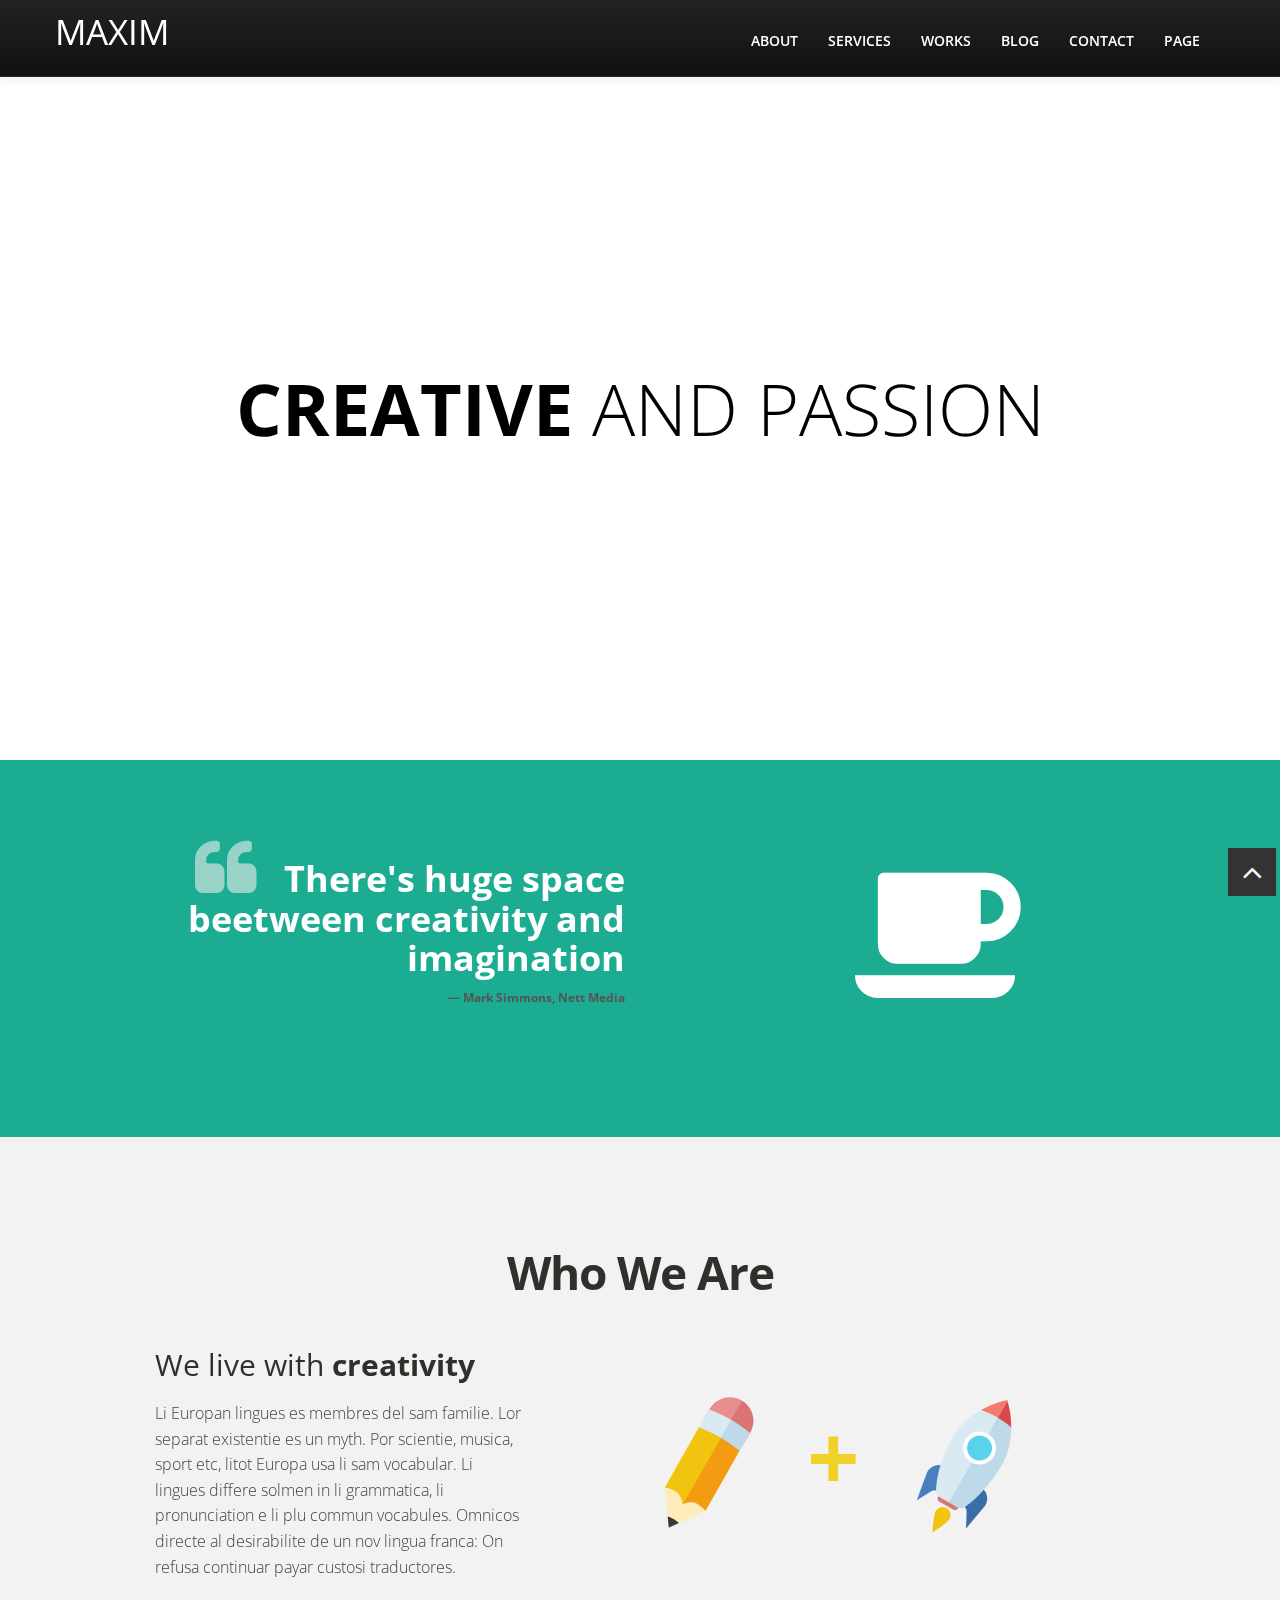
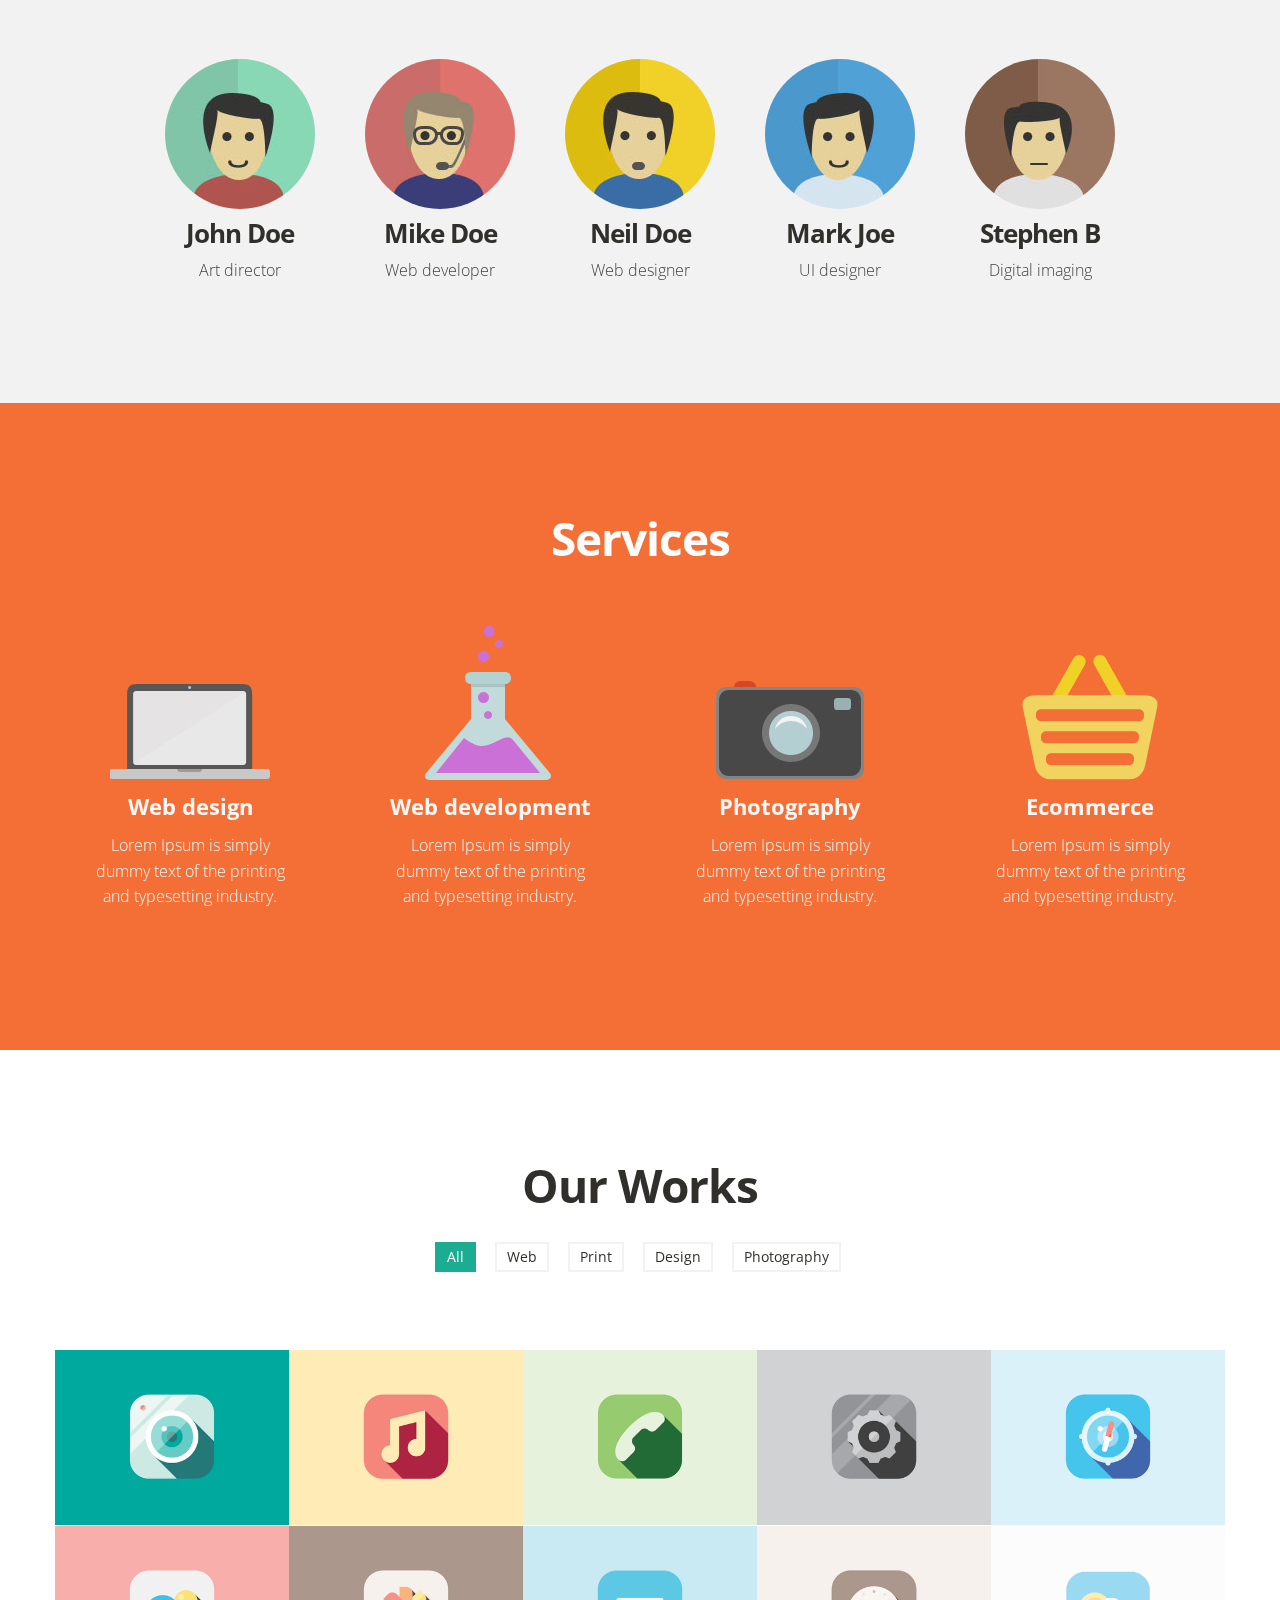
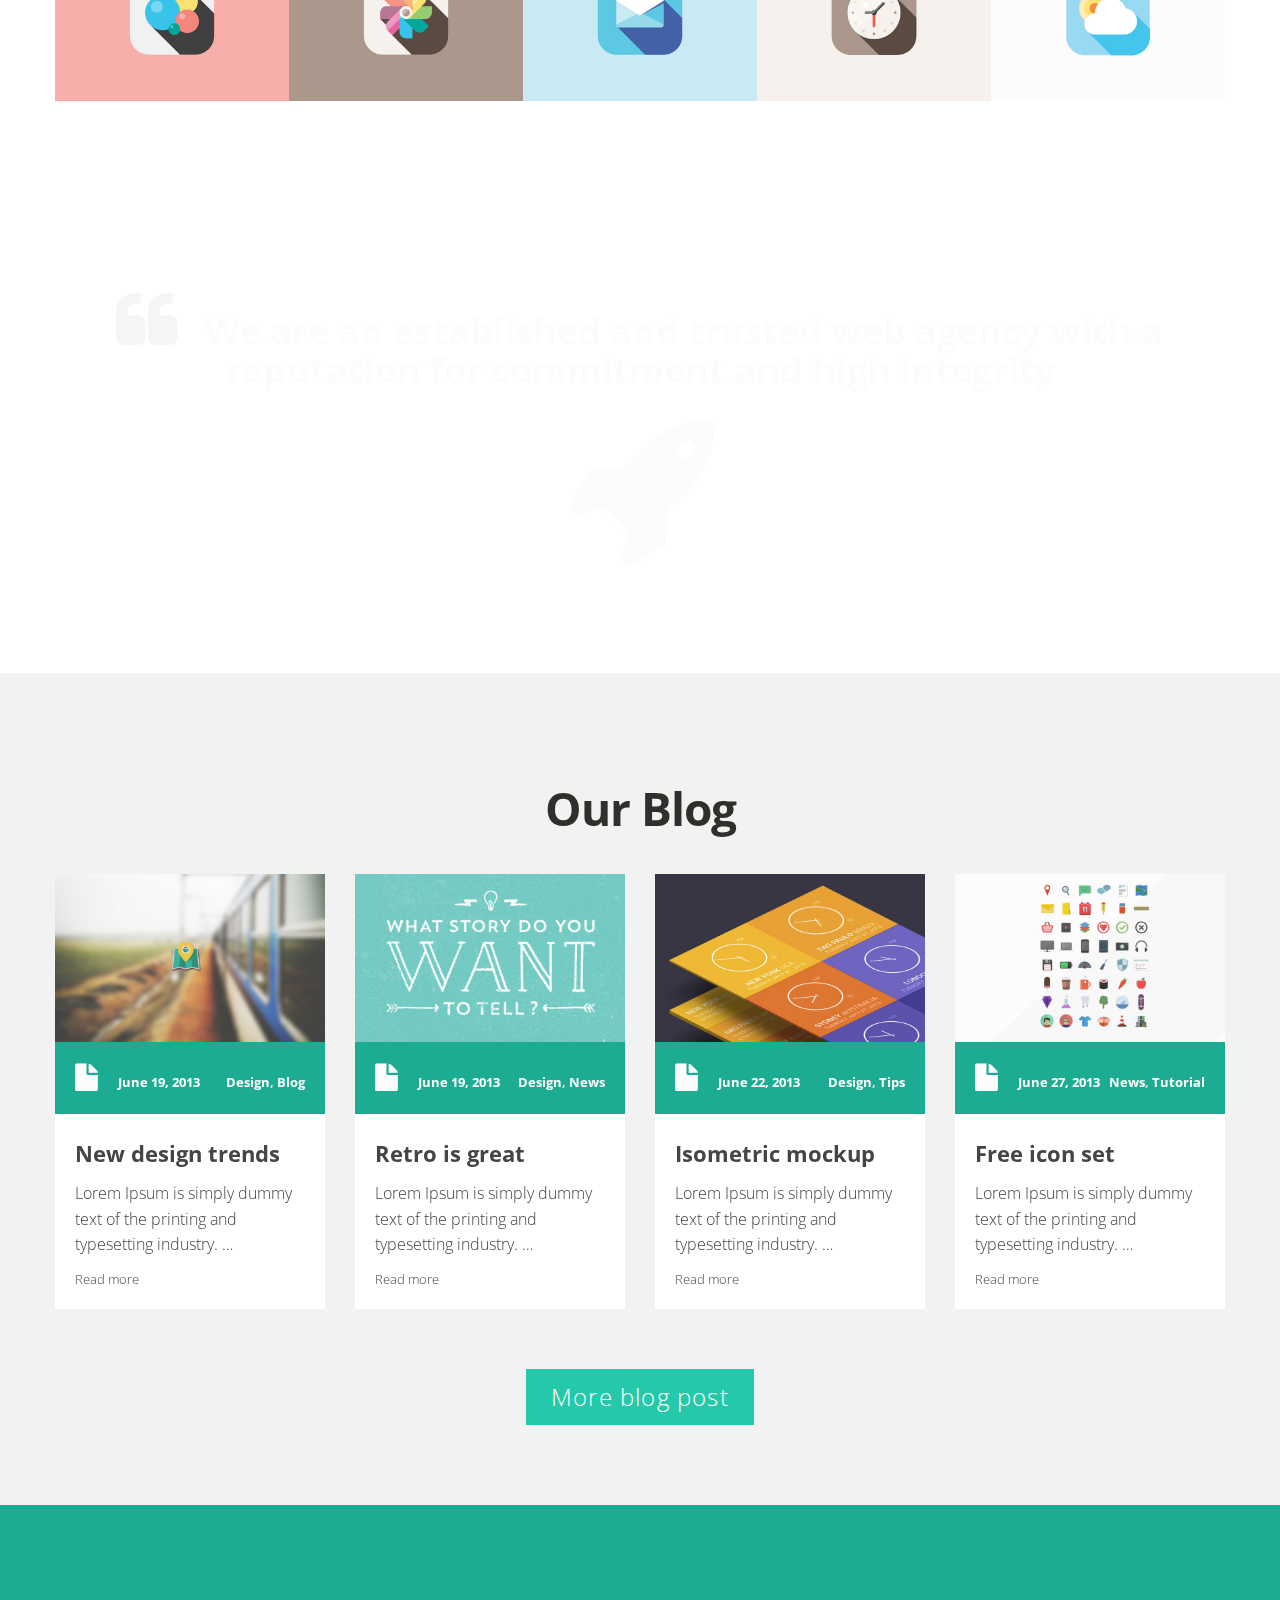
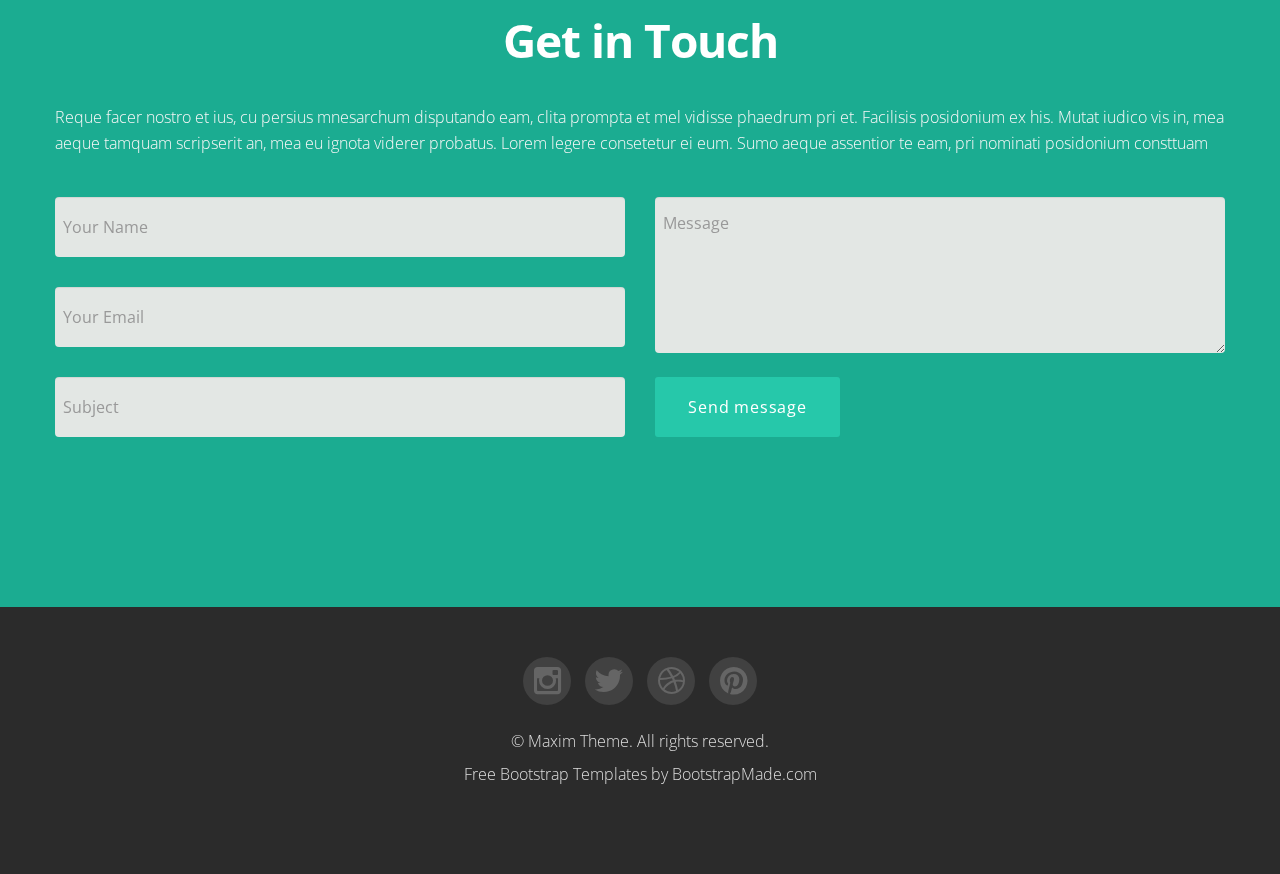
<file: PetCare/static/Maxim/index.html>
<!DOCTYPE HTML>
<html lang="en">

<head>
	<meta charset="utf-8">
	<title>Maxim - Modern One Page Bootstrap Template</title>
	<meta name="viewport" content="width=device-width, initial-scale=1.0">
	<meta name="description" content="">
	<meta name="author" content="">
	<link href="css/bootstrap-responsive.css" rel="stylesheet">
	<link href="css/style.css" rel="stylesheet">
	<link href="color/default.css" rel="stylesheet">
	<link rel="shortcut icon" href="img/favicon.ico">
	<!-- =======================================================
    Theme Name: Maxim
    Theme URL: https://bootstrapmade.com/maxim-free-onepage-bootstrap-theme/
    Author: BootstrapMade.com
    Author URL: https://bootstrapmade.com
	======================================================= -->
</head>

<body>
	<!-- navbar -->
	<div class="navbar-wrapper">
		<div class="navbar navbar-inverse navbar-fixed-top">
			<div class="navbar-inner">
				<div class="container">
					<!-- Responsive navbar -->
					<a class="btn btn-navbar" data-toggle="collapse" data-target=".nav-collapse"><span class="icon-bar"></span><span class="icon-bar"></span><span class="icon-bar"></span>
				</a>
					<h1 class="brand"><a href="index.html">Maxim</a></h1>
					<!-- navigation -->
					<nav class="pull-right nav-collapse collapse">
						<ul id="menu-main" class="nav">
							<li><a title="team" href="#about">About</a></li>
							<li><a title="services" href="#services">Services</a></li>
							<li><a title="works" href="#works">Works</a></li>
							<li><a title="blog" href="#blog">Blog</a></li>
							<li><a title="contact" href="#contact">Contact</a></li>
							<li><a href="page.html">Page</a></li>
						</ul>
					</nav>
				</div>
			</div>
		</div>
	</div>
	<!-- Header area -->
	<div id="header-wrapper" class="header-slider">
		<header class="clearfix">
			<div class="logo">
				<img src="img/logo-image.png" alt="" />
			</div>
			<div class="container">
				<div class="row">
					<div class="span12">
						<div id="main-flexslider" class="flexslider">
							<ul class="slides">
								<li>
									<p class="home-slide-content">
										<strong>creative</strong> and passion
									</p>
								</li>
								<li>
									<p class="home-slide-content">
										Eat and drink <strong>design</strong>
									</p>
								</li>
								<li>
									<p class="home-slide-content">
										We loves <strong>simplicity</strong>
									</p>
								</li>
							</ul>
						</div>
						<!-- end slider -->
					</div>
				</div>
			</div>
		</header>
	</div>
	<!-- spacer section -->
	<section class="spacer green">
		<div class="container">
			<div class="row">
				<div class="span6 alignright flyLeft">
					<blockquote class="large">
						There's huge space beetween creativity and imagination <cite>Mark Simmons, Nett Media</cite>
					</blockquote>
				</div>
				<div class="span6 aligncenter flyRight">
					<i class="icon-coffee icon-10x"></i>
				</div>
			</div>
		</div>
	</section>
	<!-- end spacer section -->
	<!-- section: team -->
	<section id="about" class="section">
		<div class="container">
			<h4>Who We Are</h4>
			<div class="row">
				<div class="span4 offset1">
					<div>
						<h2>We live with <strong>creativity</strong></h2>
						<p>
							Li Europan lingues es membres del sam familie. Lor separat existentie es un myth. Por scientie, musica, sport etc, litot Europa usa li sam vocabular. Li lingues differe solmen in li grammatica, li pronunciation e li plu commun vocabules. Omnicos directe
							al desirabilite de un nov lingua franca: On refusa continuar payar custosi traductores.
						</p>
					</div>
				</div>
				<div class="span6">
					<div class="aligncenter">
						<img src="img/icons/creativity.png" alt="" />
					</div>
				</div>
			</div>
			<div class="row">
				<div class="span2 offset1 flyIn">
					<div class="people">
						<img class="team-thumb img-circle" src="img/team/img-1.jpg" alt="" />
						<h3>John Doe</h3>
						<p>
							Art director
						</p>
					</div>
				</div>
				<div class="span2 flyIn">
					<div class="people">
						<img class="team-thumb img-circle" src="img/team/img-2.jpg" alt="" />
						<h3>Mike Doe</h3>
						<p>
							Web developer
						</p>
					</div>
				</div>
				<div class="span2 flyIn">
					<div class="people">
						<img class="team-thumb img-circle" src="img/team/img-3.jpg" alt="" />
						<h3>Neil Doe</h3>
						<p>
							Web designer
						</p>
					</div>
				</div>
				<div class="span2 flyIn">
					<div class="people">
						<img class="team-thumb img-circle" src="img/team/img-4.jpg" alt="" />
						<h3>Mark Joe</h3>
						<p>
							UI designer
						</p>
					</div>
				</div>
				<div class="span2 flyIn">
					<div class="people">
						<img class="team-thumb img-circle" src="img/team/img-5.jpg" alt="" />
						<h3>Stephen B</h3>
						<p>
							Digital imaging
						</p>
					</div>
				</div>
			</div>
		</div>
		<!-- /.container -->
	</section>
	<!-- end section: team -->
	<!-- section: services -->
	<section id="services" class="section orange">
		<div class="container">
			<h4>Services</h4>
			<!-- Four columns -->
			<div class="row">
				<div class="span3 animated-fast flyIn">
					<div class="service-box">
						<img src="img/icons/laptop.png" alt="" />
						<h2>Web design</h2>
						<p>
							Lorem Ipsum is simply dummy text of the printing and typesetting industry.
						</p>
					</div>
				</div>
				<div class="span3 animated flyIn">
					<div class="service-box">
						<img src="img/icons/lab.png" alt="" />
						<h2>Web development</h2>
						<p>
							Lorem Ipsum is simply dummy text of the printing and typesetting industry.
						</p>
					</div>
				</div>
				<div class="span3 animated-fast flyIn">
					<div class="service-box">
						<img src="img/icons/camera.png" alt="" />
						<h2>Photography</h2>
						<p>
							Lorem Ipsum is simply dummy text of the printing and typesetting industry.
						</p>
					</div>
				</div>
				<div class="span3 animated-slow flyIn">
					<div class="service-box">
						<img src="img/icons/basket.png" alt="" />
						<h2>Ecommerce</h2>
						<p>
							Lorem Ipsum is simply dummy text of the printing and typesetting industry.
						</p>
					</div>
				</div>
			</div>
		</div>
	</section>
	<!-- end section: services -->
	<!-- section: works -->
	<section id="works" class="section">
		<div class="container clearfix">
			<h4>Our Works</h4>
			<!-- portfolio filter -->
			<div class="row">
				<div id="filters" class="span12">
					<ul class="clearfix">
						<li>
							<a href="#" data-filter="*" class="active">
								<h5>All</h5>
							</a>
						</li>
						<li>
							<a href="#" data-filter=".web">
								<h5>Web</h5>
							</a>
						</li>
						<li>
							<a href="#" data-filter=".print">
								<h5>Print</h5>
							</a>
						</li>
						<li>
							<a href="#" data-filter=".design">
								<h5>Design</h5>
							</a>
						</li>
						<li>
							<a href="#" data-filter=".photography">
								<h5>Photography</h5>
							</a>
						</li>
					</ul>
				</div>
				<!-- END PORTFOLIO FILTERING -->
			</div>
			<div class="row">
				<div class="span12">
					<div id="portfolio-wrap">
						<!-- portfolio item -->
						<div class="portfolio-item grid print photography">
							<div class="portfolio">
								<a href="img/works/big.jpg" data-pretty="prettyPhoto[gallery1]" class="portfolio-image">
						<img src="img/works/1.png" alt="" />
						<div class="portfolio-overlay">
							<div class="thumb-info">
								<h5>Portfolio name</h5>
								<i class="icon-plus icon-2x"></i>
							</div>
						</div>
						</a>
							</div>
						</div>
						<!-- end portfolio item -->
						<!-- portfolio item -->
						<div class="portfolio-item grid print design web">
							<div class="portfolio">
								<a href="img/works/big.jpg" data-pretty="prettyPhoto[gallery1]" class="portfolio-image">
						<img src="img/works/2.png" alt="" />
						<div class="portfolio-overlay">
							<div class="thumb-info">
								<h5>Portfolio name</h5>
								<i class="icon-plus icon-2x"></i>
							</div>
						</div>
						</a>
							</div>
						</div>
						<!-- end portfolio item -->
						<!-- portfolio item -->
						<div class="portfolio-item grid print design">
							<div class="portfolio">
								<a href="img/works/big.jpg" data-pretty="prettyPhoto[gallery1]" class="portfolio-image">
						<img src="img/works/3.png" alt="" />
						<div class="portfolio-overlay">
							<div class="thumb-info">
								<h5>Portfolio name</h5>
								<i class="icon-plus icon-2x"></i>
							</div>
						</div>
						</a>
							</div>
						</div>
						<!-- end portfolio item -->
						<!-- portfolio item -->
						<div class="portfolio-item grid photography web">
							<div class="portfolio">
								<a href="img/works/big.jpg" data-pretty="prettyPhoto[gallery1]" class="portfolio-image">
						<img src="img/works/4.png" alt="" />
						<div class="portfolio-overlay">
							<div class="thumb-info">
								<h5>Portfolio name</h5>
								<i class="icon-plus icon-2x"></i>
							</div>
						</div>
						</a>
							</div>
						</div>
						<!-- end portfolio item -->
						<!-- portfolio item -->
						<div class="portfolio-item grid photography web">
							<div class="portfolio">
								<a href="img/works/big.jpg" data-pretty="prettyPhoto[gallery1]" class="portfolio-image">
						<img src="img/works/5.png" alt="" />
						<div class="portfolio-overlay">
							<div class="thumb-info">
								<h5>Portfolio name</h5>
								<i class="icon-plus icon-2x"></i>
							</div>
						</div>
						</a>
							</div>
						</div>
						<!-- end portfolio item -->
						<!-- portfolio item -->
						<div class="portfolio-item grid photography web">
							<div class="portfolio">
								<a href="img/works/big.jpg" data-pretty="prettyPhoto[gallery1]" class="portfolio-image">
						<img src="img/works/6.png" alt="" />
						<div class="portfolio-overlay">
							<div class="thumb-info">
								<h5>Portfolio name</h5>
								<i class="icon-plus icon-2x"></i>
							</div>
						</div>
						</a>
							</div>
						</div>
						<!-- end portfolio item -->
						<!-- portfolio item -->
						<div class="portfolio-item grid photography web">
							<div class="portfolio">
								<a href="img/works/big.jpg" data-pretty="prettyPhoto[gallery1]" class="portfolio-image">
						<img src="img/works/7.png" alt="" />
						<div class="portfolio-overlay">
							<div class="thumb-info">
								<h5>Portfolio name</h5>
								<i class="icon-plus icon-2x"></i>
							</div>
						</div>
						</a>
							</div>
						</div>
						<!-- end portfolio item -->
						<!-- portfolio item -->
						<div class="portfolio-item grid photography">
							<div class="portfolio">
								<a href="img/works/big.jpg" data-pretty="prettyPhoto[gallery1]" class="portfolio-image">
						<img src="img/works/8.png" alt="" />
						<div class="portfolio-overlay">
							<div class="thumb-info">
								<h5>Portfolio name</h5>
								<i class="icon-plus icon-2x"></i>
							</div>
						</div>
						</a>
							</div>
						</div>
						<!-- end portfolio item -->
						<!-- portfolio item -->
						<div class="portfolio-item grid photography web">
							<div class="portfolio">
								<a href="img/works/big.jpg" data-pretty="prettyPhoto[gallery1]" class="portfolio-image">
						<img src="img/works/9.png" alt="" />
						<div class="portfolio-overlay">
							<div class="thumb-info">
								<h5>Portfolio name</h5>
								<i class="icon-plus icon-2x"></i>
							</div>
						</div>
						</a>
							</div>
						</div>
						<!-- end portfolio item -->
						<!-- portfolio item -->
						<div class="portfolio-item grid design web">
							<div class="portfolio">
								<a href="img/works/big.jpg" data-pretty="prettyPhoto[gallery1]" class="portfolio-image">
						<img src="img/works/10.png" alt="" />
						<div class="portfolio-overlay">
							<div class="thumb-info">
								<h5>Portfolio name</h5>
								<i class="icon-plus icon-2x"></i>
							</div>
						</div>
						</a>
							</div>
						</div>
						<!-- end portfolio item -->
					</div>
				</div>
			</div>
		</div>
	</section>
	<!-- spacer section -->
	<section class="spacer bg3">
		<div class="container">
			<div class="row">
				<div class="span12 aligncenter flyLeft">
					<blockquote class="large">
						We are an established and trusted web agency with a reputation for commitment and high integrity
					</blockquote>
				</div>
				<div class="span12 aligncenter flyRight">
					<i class="icon-rocket icon-10x"></i>
				</div>
			</div>
		</div>
	</section>
	<!-- end spacer section -->
	<!-- section: blog -->
	<section id="blog" class="section">
		<div class="container">
			<h4>Our Blog</h4>
			<!-- Three columns -->
			<div class="row">
				<div class="span3">
					<div class="home-post">
						<div class="post-image">
							<img class="max-img" src="img/blog/img1.jpg" alt="" />
						</div>
						<div class="post-meta">
							<i class="icon-file icon-2x"></i>
							<span class="date">June 19, 2013</span>
							<span class="tags"><a href="#">Design</a>, <a href="#">Blog</a></span>
						</div>
						<div class="entry-content">
							<h5><strong><a href="#">New design trends</a></strong></h5>
							<p>
								Lorem Ipsum is simply dummy text of the printing and typesetting industry. &hellip;
							</p>
							<a href="#" class="more">Read more</a>
						</div>
					</div>
				</div>
				<div class="span3">
					<div class="home-post">
						<div class="post-image">
							<img class="max-img" src="img/blog/img2.jpg" alt="" />
						</div>
						<div class="post-meta">
							<i class="icon-file icon-2x"></i>
							<span class="date">June 19, 2013</span>
							<span class="tags"><a href="#">Design</a>, <a href="#">News</a></span>
						</div>
						<div class="entry-content">
							<h5><strong><a href="#">Retro is great</a></strong></h5>
							<p>
								Lorem Ipsum is simply dummy text of the printing and typesetting industry. &hellip;
							</p>
							<a href="#" class="more">Read more</a>
						</div>
					</div>
				</div>
				<div class="span3">
					<div class="home-post">
						<div class="post-image">
							<img class="max-img" src="img/blog/img3.jpg" alt="" />
						</div>
						<div class="post-meta">
							<i class="icon-file icon-2x"></i>
							<span class="date">June 22, 2013</span>
							<span class="tags"><a href="#">Design</a>, <a href="#">Tips</a></span>
						</div>
						<div class="entry-content">
							<h5><strong><a href="#">Isometric mockup</a></strong></h5>
							<p>
								Lorem Ipsum is simply dummy text of the printing and typesetting industry. &hellip;
							</p>
							<a href="#" class="more">Read more</a>
						</div>
					</div>
				</div>
				<div class="span3">
					<div class="home-post">
						<div class="post-image">
							<img class="max-img" src="img/blog/img4.jpg" alt="" />
						</div>
						<div class="post-meta">
							<i class="icon-file icon-2x"></i>
							<span class="date">June 27, 2013</span>
							<span class="tags"><a href="#">News</a>, <a href="#">Tutorial</a></span>
						</div>
						<div class="entry-content">
							<h5><strong><a href="#">Free icon set</a></strong></h5>
							<p>
								Lorem Ipsum is simply dummy text of the printing and typesetting industry. &hellip;
							</p>
							<a href="#" class="more">Read more</a>
						</div>
					</div>
				</div>
			</div>
			<div class="blankdivider30"></div>
			<div class="aligncenter">
				<a href="#" class="btn btn-large btn-theme">More blog post</a>
			</div>
		</div>
	</section>

	<!-- end spacer section -->
	<!-- section: contact -->
	<section id="contact" class="section green">
		<div class="container">
			<h4>Get in Touch</h4>
			<p>
				Reque facer nostro et ius, cu persius mnesarchum disputando eam, clita prompta et mel vidisse phaedrum pri et. Facilisis posidonium ex his. Mutat iudico vis in, mea aeque tamquam scripserit an, mea eu ignota viderer probatus. Lorem legere consetetur ei
				eum. Sumo aeque assentior te eam, pri nominati posidonium consttuam
			</p>
			<div class="blankdivider30">
			</div>
			<div class="row">
				<div class="span12">
					<div class="cform" id="contact-form">
						<div id="sendmessage">Your message has been sent. Thank you!</div>
						<div id="errormessage"></div>
						<form action="" method="post" role="form" class="contactForm">
							<div class="row">
								<div class="span6">
									<div class="field your-name form-group">
										<input type="text" name="name" class="form-control" id="name" placeholder="Your Name" data-rule="minlen:4" data-msg="Please enter at least 4 chars" />
										<div class="validation"></div>
									</div>
									<div class="field your-email form-group">
										<input type="text" class="form-control" name="email" id="email" placeholder="Your Email" data-rule="email" data-msg="Please enter a valid email" />
										<div class="validation"></div>
									</div>
									<div class="field subject form-group">
										<input type="text" class="form-control" name="subject" id="subject" placeholder="Subject" data-rule="minlen:4" data-msg="Please enter at least 8 chars of subject" />
										<div class="validation"></div>
									</div>
								</div>
								<div class="span6">
									<div class="field message form-group">
										<textarea class="form-control" name="message" rows="5" data-rule="required" data-msg="Please write something for us" placeholder="Message"></textarea>
										<div class="validation"></div>
									</div>
									<input type="submit" value="Send message" class="btn btn-theme pull-left">
								</div>
							</div>
						</form>
					</div>
				</div>
				<!-- ./span12 -->
			</div>
		</div>
	</section>
	<footer>
		<div class="container">
			<div class="row">
				<div class="span6 offset3">
					<ul class="social-networks">
						<li><a href="#"><i class="icon-circled icon-bgdark icon-instagram icon-2x"></i></a></li>
						<li><a href="#"><i class="icon-circled icon-bgdark icon-twitter icon-2x"></i></a></li>
						<li><a href="#"><i class="icon-circled icon-bgdark icon-dribbble icon-2x"></i></a></li>
						<li><a href="#"><i class="icon-circled icon-bgdark icon-pinterest icon-2x"></i></a></li>
					</ul>
					<p class="copyright">
						&copy; Maxim Theme. All rights reserved.
						<div class="credits">
							<!--
                All the links in the footer should remain intact.
                You can delete the links only if you purchased the pro version.
                Licensing information: https://bootstrapmade.com/license/
                Purchase the pro version with working PHP/AJAX contact form: https://bootstrapmade.com/buy/?theme=Maxim
              -->
							<a href="https://bootstrapmade.com/">Free Bootstrap Templates</a> by BootstrapMade.com
						</div>
					</p>
				</div>
			</div>
		</div>
		<!-- ./container -->
	</footer>
	<a href="#" class="scrollup"><i class="icon-angle-up icon-square icon-bgdark icon-2x"></i></a>
	<script src="js/jquery.js"></script>
	<script src="js/jquery.scrollTo.js"></script>
	<script src="js/jquery.nav.js"></script>
	<script src="js/jquery.localScroll.js"></script>
	<script src="js/bootstrap.js"></script>
	<script src="js/jquery.prettyPhoto.js"></script>
	<script src="js/isotope.js"></script>
	<script src="js/jquery.flexslider.js"></script>
	<script src="js/inview.js"></script>
	<script src="js/animate.js"></script>
	<script src="js/custom.js"></script>
	<script src="contactform/contactform.js"></script>

</body>

</html>
</file>
<file: PetCare/static/Maxim/color/default.css>
::-moz-selection {
background:#e06d5e;
}
::selection {
background:#e06d5e;
}

.navbar .brand a:hover {
	color:#1BAC91;
}



ul#menu-main > li > a:hover {
	color: #1BAC91;
}


ul#menu-main > li > a:focus,ul#menu-main > li > a:active, ul#menu-main > li > a.selected, ul#menu-main li a.selected:active    {
	color: #1BAC91;
}
#header-wrapper h1 span {
	color:#1BAC91;
}

#header-wrapper input[type=submit] {
	background: #1BAC91 !important;
}

#theme-form input[type=submit] {
	background: #1BAC91 !important;
}

.btn.btn-theme {
	background: #26c8aa !important;
}

/* blog */
.home-post .post-meta {
	background: #1BAC91;
}

/* com */
.tabbable ul.nav-tabs li.active a,.tabbable ul.nav-tabs li a:hover {
	color: #1BAC91;
}
.accordion .accordion-heading a.active {
	color: #1BAC91;
}

#tweet ul li a {
	color: #1BAC91;
}


/* works */
#filters ul li a:hover h5, #filters ul li a.active h5 {
	background: #1BAC91;
	border-color: #1BAC91;
}

.portfolio .portfolio-overlay {
	background: #1BAC91;
}

/* icon */
i.icon-bgdark:hover {
	background: #26c8aa;
}

i.icon-bgdark.active {
	background: #e06d5e;
}
</file>
<file: PetCare/static/Maxim/css/style.css>
/*
    Theme Name: Maxim
    Theme URL: https://bootstrapmade.com/maxim-free-onepage-bootstrap-theme/
    Author: BootstrapMade.com
    Author URL: https://bootstrapmade.com
*/

/*
===========================
CONTENTS:

01 General
02 Typography
03 Non-semantic
04 Navbar
05 Page sections
06 Footer
07 Icons
08 Buttons
09 Media queries 
===========================
*/
/* Import css */
/* Google font */
@import url('https://fonts.googleapis.com/css?family=Open+Sans:300,400,600,700');
/* bootstrap */
@import url('bootstrap.css');
/* bootstrap responsive */
@import url('bootstrap-responsive.css');
/* prettyPhoto */
@import url('prettyPhoto.css');
/* flexslider */
@import url('flexslider.css');

/* font awesome */
@import url('font-awesome.css');
/* overwrite */
@import url('overwrite.css');
/* animation */
@import url('animate.css');



/* =========================================================
01. General
============================================================ */

div, article, section, header, footer, nav, li {
	position:relative;
}
.group:after {
	display:block;
	height:0;
	clear:both;
	content:".";
	visibility:hidden; /* For clearing */
}
body {
	background:#fff;
	color: #444;
	font-size: 16px;
	font-weight:300;
	font-family:'Open Sans', Arial, sans-serif;
}

body {
    padding-top: 60px; /* 60px to make the container go all the way to the bottom of the topbar */
}

::-moz-selection {
	color:#333;
}
::selection {
	color:#333;
}

/* scroll to top */
.scrollup{
    position:fixed;
	width:32px;
	height:32px;
    bottom:20px;
    right:20px;
}

a.scrollup {
	outline:0;
	text-decoration:none;
}

a.scrollup:hover,a.scrollup:active,a.scrollup:focus {
	opacity:1;
	text-decoration:none;
	-webkit-transition: all 400ms ease-out 0s;	
	   -moz-transition: all 400ms ease-out 0s;
		 -o-transition: all 400ms ease-out 0s;
		    transition: all 400ms ease-out 0s;
}
a.scrollup i:hover {
	text-decoration:none;
}

.blankdivider10 {
	height: 10px;
	display: block;
}

.blankdivider20 {
	height: 20px;
	display: block;
}
.blankdivider30 {
	height: 30px;
	display: block;
}

.row {
	margin-bottom:30px;
}

.row .row{
	margin-bottom:30px;
}

.row.nomargin {
	margin-bottom:0;
}


/*---------- forms ----------*/

input[type=text], input[type=submit], textarea {
	width: 100%;
	padding: 0.5em;
	font-size: 1em;
	margin-bottom: 1.5em;
	box-sizing: border-box;
	-moz-box-sizing: border-box;
	-webkit-box-sizing: border-box;
}
input, button, select, textarea {
	font-family:'Open Sans', Arial, sans-serif;
}
/* =========================================================
02. Typography
============================================================ */

p {
	line-height: 1.6em;
	margin: 0 0 10px 0;
}

blockquote {
	font-size:18px;
	border:none;
	padding:0;
}

blockquote.large {
	font-size:36px;
	font-weight:700;
	line-height:1.1em;
}
blockquote.large:before {
	font-size:64px;
	font-family: FontAwesome;
	content: "\f10d";
	margin-right:20px;
}

blockquote cite 						{ display:block; font-size:12px;}
blockquote cite:before 					{ content:"\2014 \0020"; }
blockquote cite a,
blockquote cite a:visited,
blockquote cite a:visited 				{ color:#555; }

ul, ol {
	font-size: 1em; /* 16px */
	line-height: 1.5; /* 24px */
	margin: 0 0 1.5em 0;
}
body, input, textarea {
}

a {
  color: #454545;
  text-decoration: none;
}

a:hover, a:active {
	text-decoration: underline;
}
h1, h2, h3, h4, h5, h6 {
	font-weight: 400;
	color: #312f2b;
	line-height:1.1em;
	font-family:'Open Sans', Arial, sans-serif;
}
h1 {
	font-size: 36px;
	margin-bottom:20px;
}
h2 {
	font-size: 30px;
	margin-bottom:20px;
}
h3 {
	font-size: 26px;
	margin-bottom:20px;
}
h4 {
	font-size: 22px;
	margin-bottom:20px;
}
h5 {
	font-size: 18px;
	margin-bottom:15px;
}
h6 {
	font-size: 16px;
	margin-bottom:10px;
}
strong {
	font-weight:700;
	font-family: 'Open Sans', sans-serif;
}
small {
	font-size: 0.75em; /* 12px */
	line-height: 2; /* 24px */
	margin-top: 2em;
	margin-bottom: 0em;
}
em {
	font-style: normal;
	font-family: 'Open Sans';
}
.muted {
	color: #A5A5A2;
}
.impressed {
	text-shadow:
 -1px -1px 0 rgba(0, 0, 0, 0.5), /* shadow */  1px 1px 0 rgba(255, 255, 255, 0.9); /* highlight */
}

h2.pagetitle {
	color:#fff;
	font-size:46px;
}

/* =========================================================
03. Misc
============================================================ */

.hide-text {
	text-indent: 100%;
	white-space: nowrap;
	overflow: hidden;
	font-size: 1em;
}
.alignright {
	text-align: right;
}
.alignleft {
	text-align: left;
}
.aligncenter {
	text-align: center;
}
.medium {
	font-weight: normal;
}

/* =========================================================
04. Navigation
============================================================ */

.navbar-fixed-top .container {
/* Uncomment to make nav expand full width */
 /*	width: auto; */
}
.navbar .brand {
	margin-left:0;
	padding: 0;
	margin-top: 1.05em;
}
.navbar .brand a {
	padding: 0;
	color: #fff;
	font-size: 1.75em;
	margin-left: 0;
	font-weight: 400;
	text-transform:uppercase;
}
.navbar .brand a:hover {
	text-decoration: none;
 transition: color .15s linear;
 -webkit-transition: color .15s linear;
 -moz-transition: color .15s linear;
}
.navbar .brand a:focus {
	outline: none;
}
.navbar-inner {
	min-height: 4.75em;
}
.navbar-inverse .navbar-inner {
	background-repeat: repeat;
	background-color: #0b333f;
}
.navbar-wrapper {
	overflow:hidden;
}
#menu-main {
	margin-top: 1.125em;
}
ul#menu-main > li > a {
	font-weight: 600;
	color: #fff;
	font-size:14px;
	text-transform:uppercase;
}
ul#menu-main > li > a:hover {
	padding: 9px 15px;
	border-radius: 3px;
	-webkit-border-radius: 3px;
	-moz-border-radius: 3px;
}
ul#menu-main > li > a:focus {
	outline:0;
}

.navbar-inverse .brand, .navbar-inverse .nav > li > a {
	text-shadow: none;
}


/* =========================================================
05. Page sections
============================================================ */

/* === section header === */

#header-wrapper {
	width: 100%;
	min-height: 600px;
	margin-top: -60px;
	padding-top:160px;
	text-align:center;
}


#header-wrapper h1 {
	color: #FFFFFF;
	font-size: 4em;
	font-weight: 400;
	margin: 1em 0;
}
#header-wrapper h2 {
	color: #fff;
	font-family: 'Open Sans', sans serif;
	font-size: 2em;
	font-weight: normal;
	margin: 0.5em 0;
	text-shadow: 1px 1px 1px #333333;
}

header .logo {
	text-align:center;
	margin-bottom:30px;
}

/* --- Header slider --- */
#header-wrapper.header-slider {
/*	background: #444 url(../img/bg/bg-1.jpg) no-repeat center center fixed;*/
	-webkit-background-size: cover;
	-moz-background-size: cover;
	-o-background-size: cover;
	background-size: cover;
}

#main-flexslider ul.slides li p {
	font-size: 72px;
	text-transform: uppercase;
	position: relative;
	margin-bottom: 0px;
	text-align: center;
	line-height: 1;
	color:#000;
}
#main-flexslider.flexslider {
		margin:0;
		background:none;
		border:none;
	-webkit-border-radius: 0;
	-moz-border-radius: 0;
	-o-border-radius: 0;
	border-radius: 0;
	box-shadow: none;
	-webkit-box-shadow: none;
	-moz-box-shadow: none;
	-o-box-shadow: none;
}



/* --- Header subscribe form --- */

#header-wrapper input[type=text] {
	background: rgba(227, 231, 228, 1);
	font-family: 'Open Sans', sans serif;
	font-size: 1.3125em;
	border: 0;
	text-align: center;
	vertical-align: middle;
	margin-bottom:0 !important;
}
#header-wrapper input[type=text]:focus {
	background: #43413e;
	color: #eff1ef;
	transition: background 0.25 ease-in;
	-moz-transition: background 0.25 ease-in;
	-webkit-transition: background 0.25 ease-in;
}
#header-wrapper input[type=text] {
	height: 2.9em;
	width:50%;
}
#header-wrapper input[type=submit] {
	color: #fff;
	width: 185px;
	height: 2.9em;
	font-size: 1.3125em; /* 21px */
	padding:0.5em;
	letter-spacing: 0.05em;
	margin: 0;
	border: 0;
	text-transform: none;
	border-radius: 3px;
	-moz-border-radius: 3px;
	-webkit-border-radius: 3px;
}
#header-wrapper input[type=submit]:hover, #header-wrapper input[type=submit]:active {
	background: #43413e !important;
}


section.section {
	padding: 100px 0 80px;
}
section.section h4 {
	text-align: center;
	margin-bottom: 40px;
	font-size: 46px;
	font-weight: 700;
	letter-spacing: -1px;
}
section.inner {
	padding: 50px 0 50px;
}



.section.orange h4 ,.section.green h4{
	color: #fcfcfc;
}
.section.orange p,.section.green p {
	color: #f7f7f7;
}


/* === section spacer === */

section.spacer {
	padding:90px 0 70px;
	color:#fcfcfc;
}

.spacer.green,.section.green {
	background:#1bac91;
}

.spacer.green,.section.green h4 {
	color:#fff;
}

.spacer.yellow,.section.yellow  {
	background:#ffe873;
}
.spacer.orange,.section.orange {
	background:#f36f36;
}

section.spacer.bg2 {
	background: url(../img/bg/bg-2.jpg) 50% 0 no-repeat fixed;
	width:100%;
	height:auto;
	margin:0;	
}

section.spacer.bg3 {
	background: url(../img/bg/bg-3.jpg) 50% 0 no-repeat fixed;
	width:100%;
	height:auto;
	margin:0;	
}

section.spacer blockquote.large:before {
	color:#eee;
	opacity:0.6;
}

section.spacer blockquote cite {
	color:#555;
}



/* === section works === */

#works h4 {
	margin-bottom:20px;
}

#portfolio {
	padding-bottom: 0;
}
/* === portfolio filter === */

#filters {
	margin-bottom: 0px;
	text-align: center;
	display: block;
	float: none;
	z-index: 2;
	position: relative;
}
#filters ul {
	margin: 0 0 20px;
	list-style: none;
	padding: 0;
}
#filters ul li {
	display: inline-block;
}
#filters ul li a {
	display: block;
	float: left;
	padding: 2px 5px;
	color: inherit;
	margin-right: 5px;
	margin-bottom: 5px;
	font-weight: 600;
}
#filters ul li a:hover,#filters ul li a:focus {
	text-decoration:none;
	outline:0;
}
#filters ul li a h5 {
	font-size: 14px;
	padding: 5px 10px 5px;
	border: 2px solid #f2f2f2;
}

#filters ul li a:hover h5, #filters ul li a.active h5 {
	color:#fcfcfc;
}




/* === portfolio wrap - grid === */
#portfolio-wrap {
	position: relative;
	padding: 0;
	width: 100.1%;
	margin: 0 auto;
	display: block;
}
#portfolio-wrap .grid {
	margin: 0;
	overflow: hidden;
	line-height: 0;
	width: 20%;
	border:0;
	padding: 0;
}
.portfolio-item.current {
	z-index: 101;
}
.portfolio-item {
	padding: 0;
	position: relative;
	overflow: hidden;
}
.portfolio-item .portfolio-image {
	overflow: hidden;
	display: block;
	position: relative;
}
.portfolio-item .portfolio-image img {
	width: 100%;
	height: auto;
}
.portfolio .portfolio-overlay {
	width: 100%;
	height: 100%;
	top: 0;
	left: 0;
	position: absolute;
	display: block;
	z-index: 4;
	opacity: 0;
	-moz-opacity: 0;
	filter: alpha(opacity=0);
	-webkit-transition: all 0.3s ease-in-out;
	-moz-transition: all 0.3s ease-in-out;
	-o-transition: all 0.3s ease-in-out;
	-ms-transition: all 0.3s ease-in-out;
	transition: all 0.3s ease-in-out;
}
.portfolio > a, .portfolio > a:hover {
	color: #ffffff;
}
.portfolio-item .portfolio > a:hover > .portfolio-overlay {
	opacity: 1;
	-moz-opacity: 1;
	filter: alpha(opacity=100);
}
.portfolio > a img {
	-webkit-transition: all 0.3s ease-in-out;
	-moz-transition: all 0.3s ease-in-out;
	-o-transition: all 0.3s ease-in-out;
	-ms-transition: all 0.3s ease-in-out;
	transition: all 0.3s ease-in-out;
}
.portfolio > a:hover img {
	-webkit-transition: all 0.3s ease-in-out;
	-moz-transition: all 0.3s ease-in-out;
	-o-transition: all 0.3s ease-in-out;
	-ms-transition: all 0.3s ease-in-out;
	transition: all 0.3s ease-in-out;
}
.portfolio .thumb-info {
	position: absolute;
	width: 100%;
	height: 100%;
	opacity: 0;
	-moz-opacity: 0;
	filter: alpha(opacity=0);
	-webkit-transition: all 0.3s ease-in-out;
	-moz-transition: all 0.3s ease-in-out;
	-o-transition: all 0.3s ease-in-out;
	-ms-transition: all 0.3s ease-in-out;
	transition: all 0.3s ease-in-out;
}
.portfolio a:hover .portfolio-overlay .thumb-info {
	opacity: 1;
	-moz-opacity: 1;
	filter: alpha(opacity=100);
}
.portfolio-overlay .thumb-info i {
	top: 50%;
}
.portfolio-overlay .thumb-info h5 {
	top: 20%;
	font-size: 18px;
}
.portfolio-overlay .thumb-info p {
	top: 50%;
	font-size: 13px;
}
.portfolio-overlay .thumb-info h5 {
	color: #ffffff;
	width: 100%;
	position: absolute;
	text-align: center;
}
.portfolio-overlay .thumb-info p {
	color: #ffffff;
	width: 100%;
	position: absolute;
	text-align: center;
	font-weight: bold;
}
.portfolio-overlay .thumb-info i {
	color: #ffffff;
	width: 100%;
	position: absolute;
	text-align: center;
	display: block;
}
/* === Isotope CSS3 transitions === */

.isotope, .isotope .isotope-item {
	-webkit-transition-duration: 0.8s;
	-moz-transition-duration: 0.8s;
	-ms-transition-duration: 0.8s;
	-o-transition-duration: 0.8s;
	transition-duration: 0.8s;
}
.isotope {
	-webkit-transition-property: height, width;
	-moz-transition-property: height, width;
	-ms-transition-property: height, width;
	-o-transition-property: height, width;
	transition-property: height, width;
}
.isotope .isotope-item {
	-webkit-transition-property: -webkit-transform, opacity;
	-moz-transition-property: -moz-transform, opacity;
	-ms-transition-property: -ms-transform, opacity;
	-o-transition-property: -o-transform, opacity;
	transition-property: transform, opacity;
}
/**** disabling Isotope CSS3 transitions ****/

.isotope.no-transition, .isotope.no-transition .isotope-item, .isotope .isotope-item.no-transition {
	-webkit-transition-duration: 0s;
	-moz-transition-duration: 0s;
	-ms-transition-duration: 0s;
	-o-transition-duration: 0s;
	transition-duration: 0s;
}


/* === section services === */

section#services h2 {
	font-size: 22px;
	margin-bottom: 15px;
	margin-top: 10px;
	text-align:center;
}
section#services p {
	margin:10px;
}


section#services .service-box {
	text-align: center;
	padding: 20px;
	-webkit-transition: all 0.3s ease-in-out;
	-moz-transition: all 0.3s ease-in-out;
	-o-transition: all 0.3s ease-in-out;
	-ms-transition: all 0.3s ease-in-out;
	transition: all 0.3s ease-in-out;
}
section#services .span3:hover {
	background:#e3e3e3;
}

section#services .service-box h2 {
	color: #f7f7f7;
	font-weight: 700;
}

section#services.section.orange .service-box:hover {
	background:#f36518;
}


/* === section blog === */

section#blog {
	background: #f2f2f2;
}

.home-post {
	background:#fff;
	
}

.home-post:hover {
	box-shadow: 0 0 16px rgba(0, 0, 0, 0.3);
	-moz-box-shadow: 0 0 16px rgba(0, 0, 0, 0.3);
	-webkit-box-shadow: 0 0 16px rgba(0, 0, 0, 0.3);
	-webkit-transition: all 0.4s ease-in-out;
	-moz-transition: all 0.4s ease-in-out;
	-o-transition: all 0.4s ease-in-out;
	-ms-transition: all 0.4s ease-in-out;
	transition: all 0.4s ease-in-out;
}


.home-post .entry-content {
	padding:20px;
}
.home-post .entry-content h5 a {
	font-size:22px;
}
.home-post .entry-content h5 a:hover {
	color:#312f2b;
	text-decoration:none;
}
.home-post .entry-content a.more {
	font-size:13px;
}
.home-post .post-meta {
	padding:20px;
	overflow:hidden;
	color:#fcfcfc;
}
.home-post .post-meta i {
	float:left;
	margin-right:20px;
}
.home-post .post-meta span {
	margin-top:10px;
}
.home-post .post-meta span.date {
	font-weight:700;
	font-size:13px;
	float:left;
}
.home-post .post-meta span.tags {
	font-weight:700;
	font-size:13px;
	float:right;
	color:#ddd;
}
.home-post .post-meta span.tags a {
	color:#fcfcfc;
}



/* === section about === */

section#about {
	background:#f2f2f2;
}

.people {
	text-align:center;
}

.people h3 {
	margin-bottom:10px;
	font-weight:700;
	letter-spacing:-1px;
}

.team-thumb {
	margin-top: 26px;
	text-align:center;
}

/* (spacer) latest tweet */
#tweet{
	text-align:center;
	margin:20px 0 0;
	font-size:20px;
	color:#fff;
}

#tweet ul{
	float:left;
	width:100%;
	text-align:center;
	list-style:none;
	margin:0;
	padding:0;
}

#tweet ul li{
	display: inline-block;
	list-style:none;
	margin:0 0 20px;
	padding:0 0 0 34px;
	font-size:20px;
	line-height:1.5em;
}

#tweet ul li:before {
	font-family: 'FontAwesome';
	speak: none;
	font-style: normal;
	font-weight: normal;
	font-variant: normal;
	text-transform: none;
	line-height: 1;
	-webkit-font-smoothing: antialiased;
	content: "\f099";
	margin-right:20px;
}

/* === Contact section === */


/* Contact Form */

.validation {
    color: red;
    display:none;
    margin: 0 0 20px;
    font-weight:400;
    font-size:13px;
}

#sendmessage {
    color: green;
    border:1px solid green;
    display:none;
    text-align:center;
    padding:15px;
    font-weight:600;
    margin-bottom:15px;
    background: #fff;
}

#errormessage {
    color: red;
    display:none;
    border:1px solid red;
    text-align:center;
    padding:15px;
    font-weight:600;
    margin-bottom:15px;
    background: #fff;
}

#sendmessage.show, #errormessage.show, .show {
	display:block;
}

#contact-form {
	position: relative;
	z-index: 999;
}

#contact-form input[type=text], .contactForm textarea {
	background: rgba(227, 231, 228, 1);
	font-family: 'Open Sans', sans serif;
	border: 0;
	font-size:16px;
	text-align: left;
	vertical-align: middle;
}

.contactForm textarea {
	height: 156px;
}

#contact-form input[type=text]:focus, .contactForm textarea:focus {
	background: #fff;
	color: #555;
	box-shadow: none;
	-moz-box-shadow: none;
	-webkit-box-shadow: none;
	transition: background 0.25 ease-in;
	-moz-transition: background 0.25 ease-in;
	-webkit-transition: background 0.25 ease-in;
}
#contact-form input[type=text] {
	height: 60px;
	margin-bottom:30px;
}
#contact-form input[type=submit] {
	color: #fff;
	width: 185px;
	height: 60px;
	text-shadow: none;
	font-size: 16px;
	padding:0.5em;
	letter-spacing: 0.05em;
	margin: 0 0 20px 0;
	display: block;
	border: 0;
	text-transform: none;
	border-radius: 3px;
	-moz-border-radius: 3px;
	-webkit-border-radius: 3px;
	box-shadow: none;
	-moz-box-shadow: none;
	-webkit-box-shadow: none;
}
#contact-form input[type=submit]:hover, #contact-form input[type=submit]:active {
	background: #43413e !important;
}
#contact-form textarea {
	padding-top: 1em;
}
div.cform-response-output {
	max-width: 60%;
	text-align: center;
	margin-left: 40% !important;
	margin-top: 0.5em !important;
	padding: 0.5em !important;
	border-radius: 4px;
	-moz-border-radius: 4px;
	-webkit-border-radius: 4px;
}
.cform-not-valid-tip {
	color: #888;
	border: 1px dotted #ad3729 !important;
	width: 100% !important;
	left: 0 !important;
	padding: 0.5em !important;
	font-family: 'Open Sans', sans-serif;
	box-sizing: border-box;
	-moz-box-sizing: border-box;
	-webkit-box-sizing: border-box;
	border-radius: 4px;
	-moz-border-radius: 4px;
	-webkit-border-radius: 4px;
}



/* =========================================================
06. Footer
============================================================ */

footer {
	background: #2b2b2b;
	text-align: center;
	color: #ddd;
	padding:50px 0 50px;
}

footer a {
    color: #ddd;
}

footer a:hover {
    color: #fff;
}

footer ul.social-networks {
	list-style:none;
}

footer ul.social-networks li {
	display:inline;
}

footer ul.social-networks li i {
	display:inline-block;
}

footer ul.social-networks li a {
	color: #5e5e5e;
	margin: 0 5px;
}

footer ul.social-networks li a:hover {
	text-decoration:none;
	-webkit-transition: all 0.4s ease-in-out;
	-moz-transition: all 0.4s ease-in-out;
	-o-transition: all 0.4s ease-in-out;
	-ms-transition: all 0.4s ease-in-out;
	transition: all 0.4s ease-in-out;
}

footer ul.social-networks li i.icon-bgdark {
	background:#414141;
	color: #656565;
}


footer ul.social-networks li a i.icon-instagram:hover {
	background: #ba7b3d;
	color: #fff;
}

footer ul.social-networks li a i.icon-twitter:hover {
	background: #5ad2eb;
	color: #fff;
}
footer ul.social-networks li a i.icon-dribbble:hover {
	background: #f57b71;
	color: #fff;
}
footer ul.social-networks li a i.icon-pinterest:hover {
	background: #d84848;
	color: #fff;
}




/* =========================================================
07. Icons
============================================================ */

/* bg */
i.icon-bglight {
	color: #444;
	background: #f7f7f7;
}
i.icon-bglight.active {
	color: #fff;
}

i.icon-bglight.active:hover{
	color: #444;
	background: #f7f7f7;
}

i.icon-bgdark {
	color: #f7f7f7;
	background: #333;
}
i.icon-bgdark:hover {
	color: #fff;
}
i.icon-bgdark.active:hover {
	color: #f7f7f7;
	background: #333;
}

/* square */
i.icon-square {
	display: inline-block;
	text-align: center;
	width: 24px !important;
	height: 24px !important;
	line-height: 24px !important;
}
i.icon-square.icon-2x{
	width: 48px !important;
	height: 48px !important;
	line-height: 48px !important;
}
i.icon-square.icon-3x{
	width: 72px !important;
	height: 72px !important;
	line-height: 72px !important;
}
i.icon-square.icon-4x{
	width: 96px !important;
	height: 96px !important;
	line-height: 96px !important;
}
i.icon-square.icon-5x{
	width: 120px !important;
	height: 120px !important;
	line-height: 120px !important;
}

/* rounded */
i.icon-rounded {
	display: inline-block;
	border-radius: 6px !important;
	-moz-border-radius: 6px !important;
	-webkit-border-radius: 6px !important;
	-o-border-radius: 6px !important;
	-ms-border-radius: 6px !important;
	text-align: center;
	width: 24px !important;
	height: 24px !important;
	line-height: 24px !important;
}

.icon-rounded.icon-2x{
	width: 48px !important;
	height: 48px !important;
	line-height: 48px !important;
}
.icon-rounded.icon-3x{
	width: 72px !important;
	height: 72px !important;
	line-height: 72px !important;
	border-radius: 8px !important;
	-moz-border-radius: 8px !important;
	-webkit-border-radius: 8px !important;
	-o-border-radius: 8px !important;
	-ms-border-radius: 8px !important;
}
.icon-rounded.icon-4x{
	width: 96px !important;
	height: 96px !important;
	line-height: 96px !important;
	border-radius: 10px !important;
	-moz-border-radius: 10px !important;
	-webkit-border-radius: 10px !important;
	-o-border-radius: 10px !important;
	-ms-border-radius: 10px !important;
}
.icon-rounded.icon-5x{
	width: 120px !important;
	height: 120px !important;
	line-height: 120px !important;
	border-radius: 12px !important;
	-moz-border-radius: 12px !important;
	-webkit-border-radius: 12px !important;
	-o-border-radius: 12px !important;
	-ms-border-radius: 12px !important;
}


/* circled */
i.icon-circled {
	display: inline-block;
	border-radius: 1000px !important;
	-moz-border-radius: 1000px !important;
	-webkit-border-radius: 1000px !important;
	-o-border-radius: 1000px !important;
	-ms-border-radius: 1000px !important;
	text-align: center;
	width: 24px !important;
	height: 24px !important;
	line-height: 24px !important;
}

.icon-circled.icon-2x{
	width: 48px !important;
	height: 48px !important;
	line-height: 48px !important;
}
.icon-circled.icon-3x{
	width: 72px !important;
	height: 72px !important;
	line-height: 72px !important;
}
.icon-circled.icon-4x{
	width: 96px !important;
	height: 96px !important;
	line-height: 96px !important;
}
.icon-circled.icon-5x{
	width: 120px !important;
	height: 120px !important;
	line-height: 120px !important;
}

i.icon-white {
	color:#fff;
}


/* more icon sizes for font-awesome icons */

.icon-6x {
  font-size: 6em;
}
.icon-6x.icon-border {
  border-width: 6px;
  -webkit-border-radius: 8px;
  -moz-border-radius: 8px;
  border-radius: 8px;
}

.icon-7x {
  font-size: 7em;
}
.icon-6x.icon-border {
  border-width: 6px;
  -webkit-border-radius: 8px;
  -moz-border-radius: 8px;
  border-radius: 8px;
}

.icon-8x {
  font-size: 8em;
}
.icon-6x.icon-border {
  border-width: 6px;
  -webkit-border-radius: 8px;
  -moz-border-radius: 8px;
  border-radius: 8px;
}

.icon-9x {
  font-size: 9em;
}
.icon-6x.icon-border {
  border-width: 6px;
  -webkit-border-radius: 8px;
  -moz-border-radius: 8px;
  border-radius: 8px;
}
.icon-10x {
  font-size: 10em;
}
.icon-6x.icon-border {
  border-width: 6px;
  -webkit-border-radius: 8px;
  -moz-border-radius: 8px;
  border-radius: 8px;
}



/* =========================================================
08. Buttons
============================================================ */
 
.btn {
	color: #fff;
	text-shadow: none;
	font-size: 16px;
	padding: 11px 19px;
	letter-spacing: 0.05em;
	border: 0;
	text-transform: none;
	border-radius: 3px;
	-moz-border-radius: 3px;
	-webkit-border-radius: 3px;
	box-shadow: none;
	-moz-box-shadow: none;
	-webkit-box-shadow: none;
  background-color: #545454;
  border-color: none;
  *background-color: #545454;
  background-image: none;
  /* Darken IE7 buttons by default so they stand out more given they won't have borders */
  filter: none;
  border: none;
  *border: 0;
  border-bottom-color: none;
}
.btn:link, .btn:visited {
	color: #fff;
}
.btn:hover {
	background: #333 !important;
}
.btn:hover,
.btn:focus,
.btn:active,
.btn.active,
.btn.disabled,
.btn[disabled] {
  color: #fff;
  background-color: #333;
  *background-color: #333;
}


.btn.btn-theme:hover {
	background: #333 !important;
}

/* size */
.btn-large {
  padding: 18px 25px;
  font-size: 24px;
  -webkit-border-radius: 0;
  -moz-border-radius: 0;
  border-radius: 0;
}

.btn-large [class^="icon-"],
.btn-large [class*=" icon-"] {
  margin-top: 4px;
}

.btn-small {
  padding: 6px 13px;
  font-size: 11.9px;
  -webkit-border-radius: 0;
  -moz-border-radius: 0;
  border-radius: 0;
}

.btn-small [class^="icon-"],
.btn-small [class*=" icon-"] {
  margin-top: 0;
}

.btn-mini [class^="icon-"],
.btn-mini [class*=" icon-"] {
  margin-top: -1px;
}

.btn-mini {
  padding: 0 6px;
  font-size: 10.5px;
  -webkit-border-radius: 0;
  -moz-border-radius: 0;
  border-radius: 0;
}

/* end size */

.btn-primary {
  color: #ffffff;
  text-shadow: none;
  background-color: #09828c;
  *background-color: #09828c;
  background-image: none;
  border-color: none;
  filter:none;
}

.btn-primary:hover,
.btn-primary:focus,
.btn-primary:active,
.btn-primary.active,
.btn-primary.disabled,
.btn-primary[disabled] {
  color: #ffffff;
  background: #065158;
  *background-color: #065158;
}

.btn-primary:active,
.btn-primary.active {
  background-color: #065158 \9;
}

.btn-warning {
  color: #ffffff;
  text-shadow: none;
  background-color: #ffe873;
  *background-color: #ffe873;
  background-image: none;
  border-color: none;
  filter:none;
}

.btn-warning:hover,
.btn-warning:focus,
.btn-warning:active,
.btn-warning.active,
.btn-warning.disabled,
.btn-warning[disabled] {
  color: #ffffff;
  background: #b88f22;
  *background: #b88f22;
}

.btn-warning:active,
.btn-warning.active {
  background: #b88f22 \9;
}


.btn-danger {
  color: #ffffff;
  text-shadow: none;
  background-color: #f36f36;
  *background-color: #f36f36;
  background-image: none;
  border-color: none;
  filter:none;
}

.btn-danger:hover,
.btn-danger:focus,
.btn-danger:active,
.btn-danger.active,
.btn-danger.disabled,
.btn-danger[disabled] {
  color: #ffffff;
  background: #db5f58;
  *background: #db5f58;
}

.btn-danger:active,
.btn-danger.active {
  background: #db5f58 \9;
}

.btn-success {
  color: #ffffff;
  text-shadow: none;
  background-color: #1bac91;
  *background-color: #1bac91;
  background-image: none;
  border-color: none;
  filter:none;
}

.btn-success:hover,
.btn-success:focus,
.btn-success:active,
.btn-success.active,
.btn-success.disabled,
.btn-success[disabled] {
  color: #ffffff;
  background: #55ba93;
  *background: #55ba93;
}

.btn-success:active,
.btn-success.active {
  background: #55ba93 \9;
}

.btn-info {
  color: #ffffff;
  text-shadow: none;
  background-color: #4dbdc6;
  *background-color: #4dbdc6;
  background-image: none;
  border-color: none;
  filter:none;
}

.btn-info:hover,
.btn-info:focus,
.btn-info:active,
.btn-info.active,
.btn-info.disabled,
.btn-info[disabled] {
  color: #ffffff;
  background: #6a9ad0;
  *background: #6a9ad0;
}

.btn-info:active,
.btn-info.active {
  background: #6a9ad0 \9;
}

.btn-inverse {
  color: #ffffff;
  text-shadow: none;
  background-color: #3c3c3c;
  *background-color: #3c3c3c;
  background-image: none;
  border-color: none;
  filter:none;
}

.btn-inverse:hover,
.btn-inverse:focus,
.btn-inverse:active,
.btn-inverse.active,
.btn-inverse.disabled,
.btn-inverse[disabled] {
  color: #ffffff;
  background: #2b2a2a;
  *background: #2b2a2a;
}

.btn-inverse:active,
.btn-inverse.active {
  background: #2b2a2a \9;
}


/* button flat */
.btn-flat {
  -webkit-border-radius: 0;
  -moz-border-radius: 0;
  border-radius: 0;
}

/* button rounded */
.btn-rounded {
  -webkit-border-radius: 20px;
  -moz-border-radius: 20px;
  border-radius: 20px;
}
.btn-large.btn-rounded {
  -webkit-border-radius: 28px;
  -moz-border-radius: 28px;
  border-radius: 28px;
}


.navbar-inverse .btn-navbar {
	width: auto;
	height: auto;
}

/* =========================================================
09. Media queries
============================================================ */


 @media (min-width: 768px) and (max-width: 979px) {
	body {
		padding-left:0 ;
		padding-right:0;
		padding:0;
	}
	
	.navbar-inner {
	 padding-right: 20px;
	 padding-left: 20px;	
	}
	
	.navbar-inner h1.brand {
		margin-left:20px;
	}
	
	.navbar-inner .btn-navbar {
		margin:20px 20px 0;
	}
	
	.container {
	 padding-right: 20px;
	 padding-left: 20px;
	}	
	.navbar-inverse .navbar-inner {
		padding:0 0 30px;
	}
	
	.nav-collapse {
		text-align:center;
		width:100%;
	}

}

@media (max-width: 767px) {
	body {
		padding-left:0 ;
		padding-right:0;
		padding:0;
	}
	.navbar-inner {
	 padding-right: 20px;
	 padding-left: 20px;	
	}
	
	.navbar-inner h1.brand {
		margin-left:20px;
	}
	
	.navbar-inner .btn-navbar {
		margin:20px 20px 0;
	}
	
	.container {
	 padding-right: 20px;
	 padding-left: 20px;
	}	
	.navbar-inverse .navbar-inner {
		padding:0 20px 30px;
	}
	
	.nav-collapse {
		text-align:center;
		width:100%;
	}
	#portfolio-wrap .grid {
		width: 25%;
	}
}
    
    /* Smaller screens ----------- */
@media (max-width : 480px) {
	#header-wrapper {
		padding-top:80px;
	}

	#team .team-thumb {
		 margin-right: auto;
		 margin-left: auto;
		 width: 150px;
		 display: block;
		 text-align:center;
	}

	#portfolio-wrap .grid {
		width: 50%;
	}

}
    
    /* Smartphones (portrait and landscape) ----------- */
@media only screen  and (min-device-width : 320px)  and (max-device-width : 480px) {

 section.section {
 padding: 1em 0;
}

 #works .container {
 top: 0 !important;
}

.max-img {
 width: 100%;
}
 .max-img {
 margin-right: auto;
 margin-left: auto;
 display: block;
}

 section#services h2 {
 margin-bottom: 0.25em;
}
 section#services h2, section#services ul {
 text-align: center;
}
		

/* team */
		
#team .team-thumb {
 margin-right: auto;
 margin-left: auto;
 width: 150px;
 display: block;
 text-align:center
}
 .job-position: {
 margin-bottom: 1.5em;
}
 .navbar-fixed-top, .navbar-fixed-bottom, .navbar-static-top {
 margin-left: auto;
 margin-right: auto;
}
		
/* Contact Form */
	#contact-form {
		overflow: hidden;
	}
	#contact-form input[type=submit] {
		width: 100%;
	}
}
</file>
